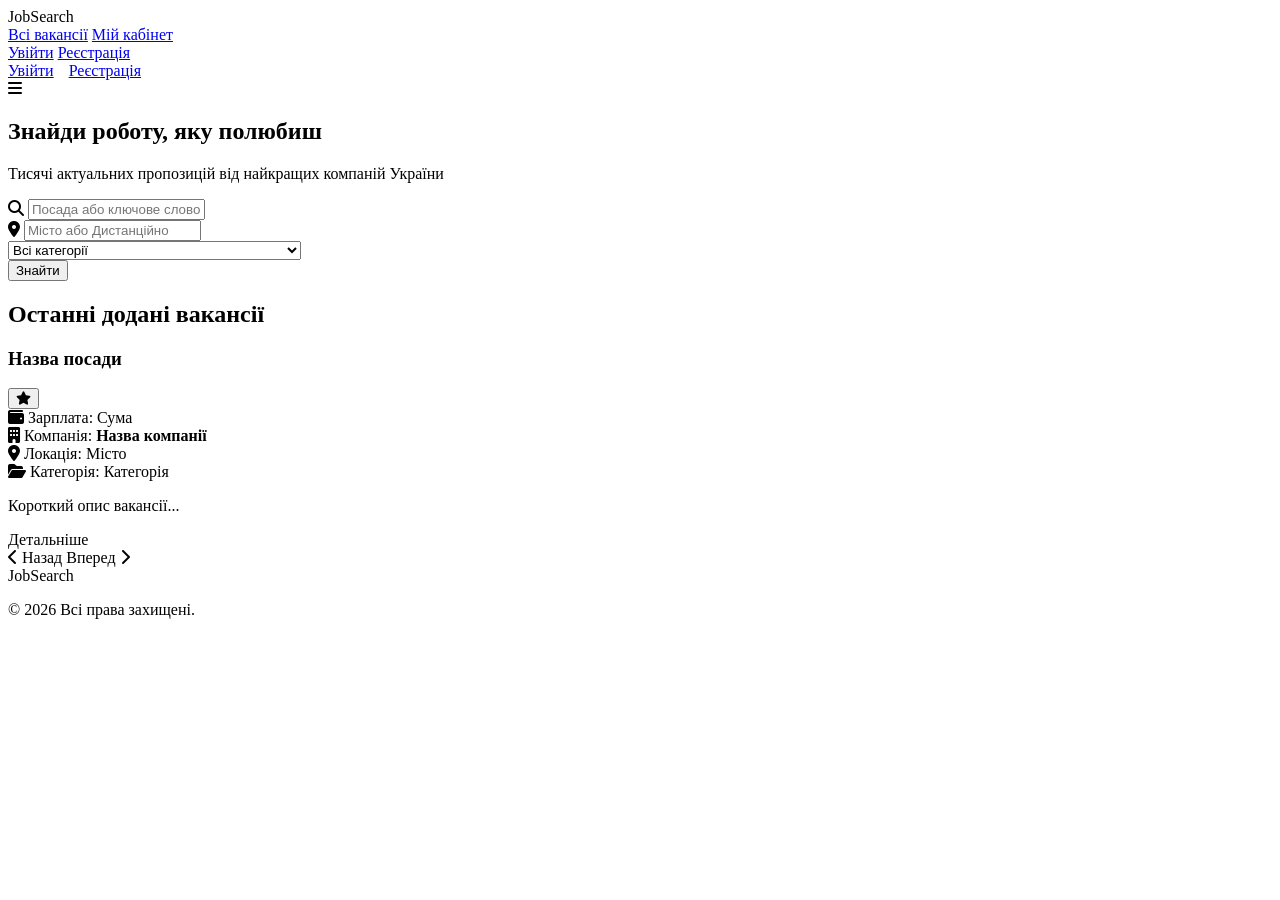
<file: src/main/resources/templates/index.html>
<!DOCTYPE html>
<html xmlns:th="http://www.thymeleaf.org" xmlns:sec="http://www.thymeleaf.org/extras/spring-security" lang="uk">
<head>
    <meta charset="UTF-8">
    <meta name="viewport" content="width=device-width, initial-scale=1.0">
    <meta name="_csrf" th:content="${_csrf.token}"/>
    <meta name="_csrf_header" th:content="${_csrf.headerName}"/>

    <title>JobSearch - Знайди свою ідеальну роботу</title>
    <link rel="stylesheet" href="https://cdnjs.cloudflare.com/ajax/libs/font-awesome/6.4.0/css/all.min.css">
    <link href="https://fonts.googleapis.com/css2?family=Montserrat:wght@400;500;600;700&display=swap" rel="stylesheet">
    <link rel="stylesheet" th:href="@{/css/style.css}">
</head>
<body>

<header class="main-header">
    <div class="logo-wrapper">
        <div class="logo">Job<span>Search</span></div>
    </div>

    <nav class="nav-links" id="navLinks">
        <a href="/">Всі вакансії</a>
        <a href="/account" sec:authorize="isAuthenticated()"> Мій кабінет</a>

        <div class="mobile-auth" sec:authorize="isAnonymous()">
            <a href="/login" class="btn-outline">Увійти</a>
            <a href="/register" class="btn-primary">Реєстрація</a>
        </div>
    </nav>

    <div class="auth-buttons">
        <div sec:authorize="isAnonymous()" style="display: flex; gap: 15px;">
            <a href="/login" class="btn-outline">Увійти</a>
            <a href="/register" class="btn-primary">Реєстрація</a>
        </div>
    </div>

    <div class="hamburger" id="hamburgerMenu">
        <i class="fa-solid fa-bars"></i>
    </div>
</header>

<section class="hero">
    <h1>Знайди роботу, яку полюбиш</h1>
    <p>Тисячі актуальних пропозицій від найкращих компаній України</p>

    <form action="/" method="GET" class="search-container">
        <div class="search-input">
            <i class="fa-solid fa-magnifying-glass"></i>
            <input type="text" name="keyword" th:value="${keyword}" placeholder="Посада або ключове слово..." aria-label="Посада або ключове слово">
        </div>

        <div class="search-input">
            <i class="fa-solid fa-location-dot"></i>
            <input type="text" name="city" th:value="${city}" placeholder="Місто або Дистанційно" aria-label="Місто або Дистанційно">
        </div>

        <div class="search-input">
            <select name="category" aria-label="Категорія вакансії">
                <option value="" th:selected="${category == null or category == ''}">Всі категорії</option>
                <option value="IT" th:selected="${category == 'IT'}">IT</option>
                <option value="Адміністрація, керівництво середньої ланки" th:selected="${category == 'Адміністрація, керівництво середньої ланки'}">Адміністрація, керівництво середньої ланки</option>
                <option value="Бухгалтерія, аудит" th:selected="${category == 'Бухгалтерія, аудит'}">Бухгалтерія, аудит</option>
                <option value="Готельно-ресторанний бізнес, туризм" th:selected="${category == 'Готельно-ресторанний бізнес, туризм'}">Готельно-ресторанний бізнес, туризм</option>
                <option value="Дизайн, мистецтво" th:selected="${category == 'Дизайн, мистецтво'}">Дизайн, мистецтво</option>
                <option value="Краса, фітнес, спорт" th:selected="${category == 'Краса, фітнес, спорт'}">Краса, фітнес, спорт</option>
                <option value="Культура, музика, шоу-бізнес" th:selected="${category == 'Культура, музика, шоу-бізнес'}">Культура, музика, шоу-бізнес</option>
                <option value="Логістика, склад, ЗЕД" th:selected="${category == 'Логістика, склад, ЗЕД'}">Логістика, склад, ЗЕД</option>
                <option value="Маркетинг, реклама, PR" th:selected="${category == 'Маркетинг, реклама, PR'}">Маркетинг, реклама, PR</option>
                <option value="Медицина, фармацевтика" th:selected="${category == 'Медицина, фармацевтика'}">Медицина, фармацевтика</option>
                <option value="Нерухомість" th:selected="${category == 'Нерухомість'}">Нерухомість</option>
                <option value="Освіта, наука" th:selected="${category == 'Освіта, наука'}">Освіта, наука</option>
                <option value="Охорона, безпека" th:selected="${category == 'Охорона, безпека'}">Охорона, безпека</option>
                <option value="Продаж, закупівля" th:selected="${category == 'Продаж, закупівля'}">Продаж, закупівля</option>
                <option value="Робочі спеціальності, виробництво" th:selected="${category == 'Робочі спеціальності, виробництво'}">Робочі спеціальності, виробництво</option>
                <option value="Роздрібна торгівля" th:selected="${category == 'Роздрібна торгівля'}">Роздрібна торгівля</option>
                <option value="Секретаріат, діловодство, АГВ" th:selected="${category == 'Секретаріат, діловодство, АГВ'}">Секретаріат, діловодство, АГВ</option>
                <option value="Сільське господарство, агробізнес" th:selected="${category == 'Сільське господарство, агробізнес'}">Сільське господарство, агробізнес</option>
                <option value="ЗМІ, видавництво, поліграфія" th:selected="${category == 'ЗМІ, видавництво, поліграфія'}">ЗМІ, видавництво, поліграфія</option>
                <option value="Страхування" th:selected="${category == 'Страхування'}">Страхування</option>
                <option value="Будівництво, архітектура" th:selected="${category == 'Будівництво, архітектура'}">Будівництво, архітектура</option>
                <option value="Сфера обслуговування" th:selected="${category == 'Сфера обслуговування'}">Сфера обслуговування</option>
                <option value="Телекомунікації та зв'язок" th:selected="${category == 'Телекомунікації та зв''язок'}">Телекомунікації та зв'язок</option>
                <option value="Топменеджмент, керівництво вищої ланки" th:selected="${category == 'Топменеджмент, керівництво вищої ланки'}">Топменеджмент, керівництво вищої ланки</option>
                <option value="Транспорт, автобізнес" th:selected="${category == 'Транспорт, автобізнес'}">Транспорт, автобізнес</option>
                <option value="Управління персоналом, HR" th:selected="${category == 'Управління персоналом, HR'}">Управління персоналом, HR</option>
                <option value="Фінанси, банк" th:selected="${category == 'Фінанси, банк'}">Фінанси, банк</option>
                <option value="Юриспруденція" th:selected="${category == 'Юриспруденція'}">Юриспруденція</option>
            </select>
        </div>

        <button type="submit" class="btn-search">Знайти</button>
    </form>
</section>

<main class="container">

    <div class="section-header">
        <h2>Останні додані вакансії</h2>
    </div>

    <div class="vacancies-grid">

        <div class="card" th:each="vacancy : ${vacancies}">
            <div class="card-header">
                <h3 class="card-title" th:text="${vacancy.title}">Назва посади</h3>
                <button sec:authorize="isAuthenticated()"
                        class="btn-save"
                        th:classappend="${savedVacancyIds != null and #lists.contains(savedVacancyIds, vacancy.id)} ? 'active' : ''"
                        title="Додати в обране"
                        th:data-id="${vacancy.id}">
                    <i class="fa-solid fa-star"></i>
                </button>
            </div>

            <div class="tags-list">
                <div class="tag-item" th:if="${vacancy.salary != null and !#strings.isEmpty(#strings.trim(vacancy.salary)) and vacancy.salary != 'Не вказано'}">
                    <i class="fa-solid fa-wallet"></i>
                    <span class="tag-label">Зарплата:</span>
                    <span class="salary" th:text="${vacancy.salary}">Сума</span>
                </div>

                <div class="tag-item" th:if="${vacancy.companyName != null and vacancy.companyName != 'Анонімна компанія'}">
                    <i class="fa-solid fa-building"></i>
                    <span class="tag-label">Компанія:</span>
                    <b th:text="${vacancy.companyName}">Назва компанії</b>
                </div>

                <div class="tag-item" th:if="${vacancy.city != null and !#strings.isEmpty(#strings.trim(vacancy.city)) and vacancy.city != 'Не вказано'}">
                    <i class="fa-solid fa-location-dot"></i>
                    <span class="tag-label">Локація:</span>
                    <span th:text="${vacancy.city}">Місто</span>
                </div>

                <div class="tag-item" th:if="${vacancy.categoryName != null}">
                    <i class="fa-solid fa-folder-open"></i>
                    <span class="tag-label">Категорія:</span>
                    <span th:text="${vacancy.categoryName}">Категорія</span>
                </div>
            </div>

            <p class="description" th:text="${vacancy.previewText}">Короткий опис вакансії...</p>

            <div class="card-footer">
                <a th:href="${vacancy.originalUrl}" target="_blank" class="btn-apply">Детальніше</a>
            </div>
        </div>
    </div>

    <div class="pagination" th:if="${vacancyPage.totalPages > 1}">
        <a th:href="@{/(page=${vacancyPage.number - 1})}"
           th:classappend="${vacancyPage.first} ? 'disabled' : ''"
           class="page-btn">
            <i class="fa-solid fa-chevron-left"></i> Назад
        </a>

        <span class="page-info" th:text="'Сторінка ' + (${vacancyPage.number + 1}) + ' з ' + ${vacancyPage.totalPages}"></span>

        <a th:href="@{/(page=${vacancyPage.number + 1})}"
           th:classappend="${vacancyPage.last} ? 'disabled' : ''"
           class="page-btn">
            Вперед <i class="fa-solid fa-chevron-right"></i>
        </a>
    </div>
</main>

<footer>
    <div class="logo" style="margin-bottom: 10px;">Job<span>Search</span></div>
    <p>© 2026 Всі права захищені.</p>
</footer>

<script th:src="@{/js/script.js}"></script>
</body>
</html>
</file>
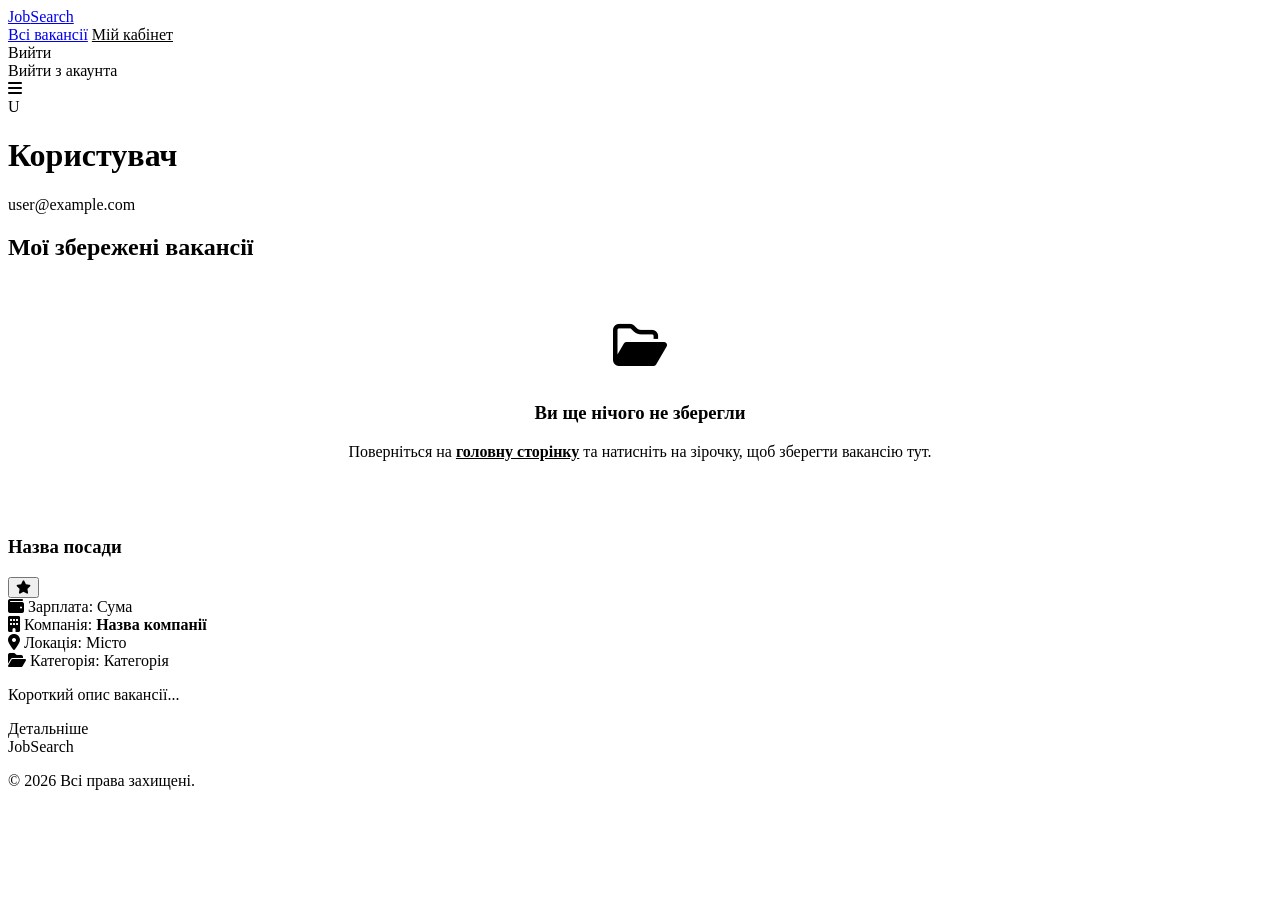
<file: src/main/resources/templates/account.html>
<!DOCTYPE html>
<html xmlns:th="http://www.thymeleaf.org" lang="uk">
<head>
    <meta charset="UTF-8">
    <meta name="viewport" content="width=device-width, initial-scale=1.0">
    <meta name="_csrf" th:content="${_csrf.token}"/>
    <meta name="_csrf_header" th:content="${_csrf.headerName}"/>

    <title>Мій кабінет - JobSearch</title>
    <link rel="stylesheet" href="https://cdnjs.cloudflare.com/ajax/libs/font-awesome/6.4.0/css/all.min.css">
    <link href="https://fonts.googleapis.com/css2?family=Montserrat:wght@400;500;600;700&display=swap" rel="stylesheet">
    <link rel="stylesheet" th:href="@{/css/style.css}">
</head>
<body>

<header class="main-header">
    <div class="logo-wrapper">
        <a href="/" class="logo">Job<span>Search</span></a>
    </div>

    <nav class="nav-links" id="navLinks">
        <a href="/">Всі вакансії</a>
        <a href="/account" style="color: var(--color-pink);">Мій кабінет</a>

        <div class="mobile-auth">
            <form th:action="@{/logout}" method="post" style="margin: 0;">
                <button type="submit" class="logout-btn" style="background: transparent; border: none; cursor: pointer; font-family: inherit; font-size: inherit; padding: 0;">Вийти</button>
            </form>
        </div>
    </nav>

    <div class="auth-buttons">
        <form th:action="@{/logout}" method="post" style="margin: 0;">
            <button type="submit" class="logout-btn" style="background: transparent; border: none; cursor: pointer; font-family: inherit; font-size: inherit; padding: 0;">Вийти з акаунта</button>
        </form>
    </div>

    <div class="hamburger" id="hamburgerMenu">
        <i class="fa-solid fa-bars"></i>
    </div>
</header>

<div class="account-header">
    <div class="account-info">
        <div class="avatar" th:text="${#strings.substring(userName, 0, 1)}">U</div>
        <div class="user-details">
            <h1 th:text="${userName}">Користувач</h1>
            <p th:text="${userEmail}">user@example.com</p>
        </div>
    </div>
</div>

<main class="container" style="margin-top: 0;">
    <div class="section-header">
        <h2>Мої збережені вакансії</h2>
    </div>

    <div class="vacancies-grid">

        <div th:if="${savedVacancies == null or #lists.isEmpty(savedVacancies)}" style="grid-column: 1 / -1; text-align: center; padding: 40px; background: var(--color-white); border-radius: 16px; border: 1px solid var(--color-border);">
            <i class="fa-regular fa-folder-open" style="font-size: 48px; color: var(--color-gray); margin-bottom: 15px;"></i>
            <h3>Ви ще нічого не зберегли</h3>
            <p style="color: var(--color-gray); margin-top: 10px;">Поверніться на <a href="/" style="color: var(--color-purple); font-weight: bold;">головну сторінку</a> та натисніть на зірочку, щоб зберегти вакансію тут.</p>
        </div>

        <div class="card" th:each="vacancy : ${savedVacancies}">
            <div class="card-header">
                <h3 class="card-title" th:text="${vacancy.title}">Назва посади</h3>
                <button class="btn-save active" title="Видалити зі збереженого" th:data-id="${vacancy.id}">
                    <i class="fa-solid fa-star"></i>
                </button>
            </div>

            <div class="tags-list">
                <div class="tag-item" th:if="${vacancy.salary != null and !#strings.isEmpty(#strings.trim(vacancy.salary)) and vacancy.salary != 'Не вказано'}">
                    <i class="fa-solid fa-wallet"></i>
                    <span class="tag-label">Зарплата:</span>
                    <span class="salary" th:text="${vacancy.salary}">Сума</span>
                </div>

                <div class="tag-item" th:if="${vacancy.companyName != null and vacancy.companyName != 'Анонімна компанія'}">
                    <i class="fa-solid fa-building"></i>
                    <span class="tag-label">Компанія:</span>
                    <b th:text="${vacancy.companyName}">Назва компанії</b>
                </div>

                <div class="tag-item" th:if="${vacancy.city != null and !#strings.isEmpty(#strings.trim(vacancy.city)) and vacancy.city != 'Не вказано'}">
                    <i class="fa-solid fa-location-dot"></i>
                    <span class="tag-label">Локація:</span>
                    <span th:text="${vacancy.city}">Місто</span>
                </div>

                <div class="tag-item" th:if="${vacancy.categoryName != null}">
                    <i class="fa-solid fa-folder-open"></i>
                    <span class="tag-label">Категорія:</span>
                    <span th:text="${vacancy.categoryName}">Категорія</span>
                </div>
            </div>

            <p class="description" th:text="${vacancy.previewText}">Короткий опис вакансії...</p>

            <div class="card-footer">
                <a th:href="${vacancy.originalUrl}" target="_blank" class="btn-apply">Детальніше</a>
            </div>
        </div>

    </div>
</main>

<footer>
    <div class="logo" style="margin-bottom: 10px;">Job<span>Search</span></div>
    <p>© 2026 Всі права захищені.</p>
</footer>

<script th:src="@{/js/script.js}"></script>
</body>
</html>
</file>
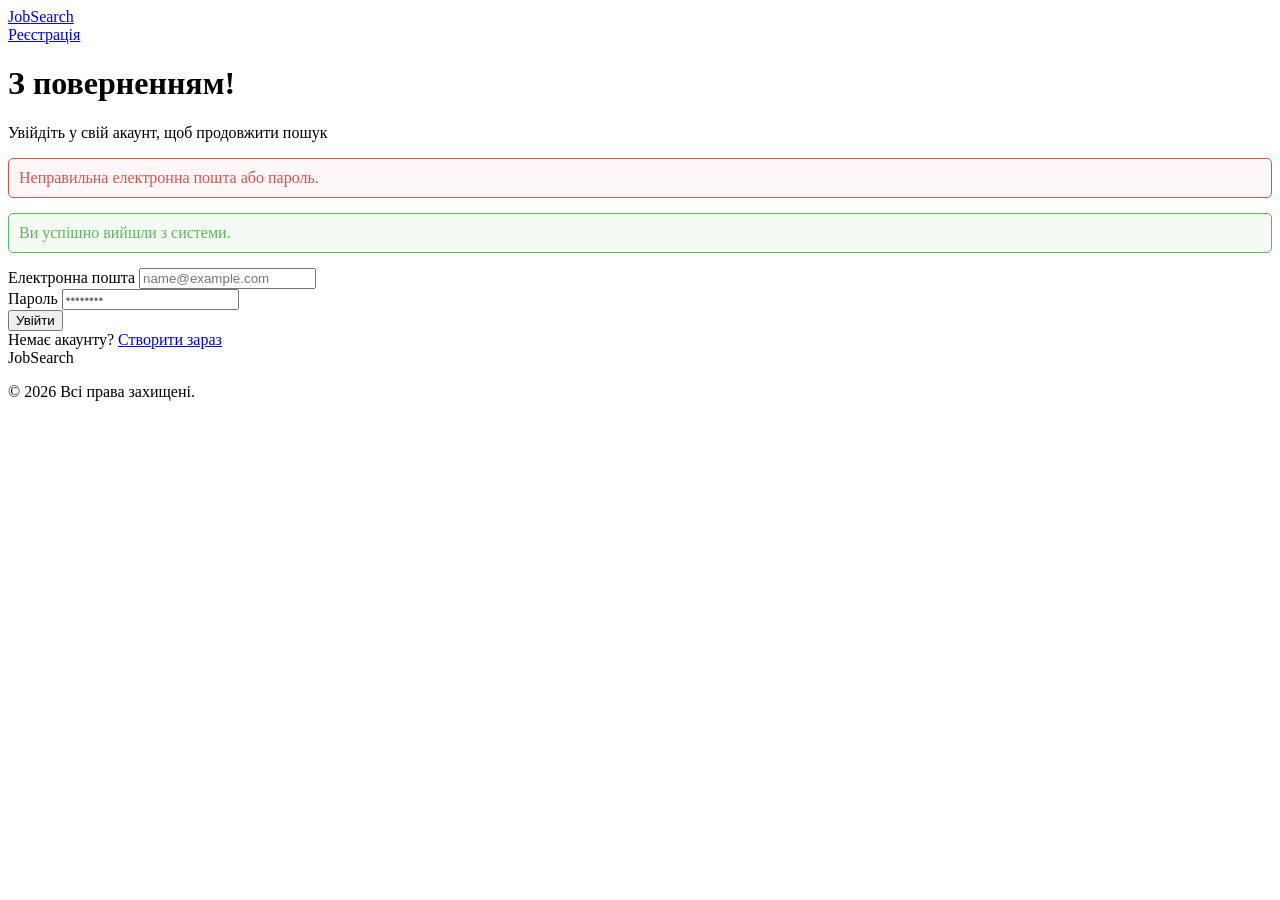
<file: src/main/resources/templates/login.html>
<!DOCTYPE html>
<html xmlns:th="http://www.thymeleaf.org" lang="uk">
<head>
    <meta charset="UTF-8">
    <meta name="viewport" content="width=device-width, initial-scale=1.0">
    <title>Увійти - JobSearch</title>
    <link rel="stylesheet" href="https://cdnjs.cloudflare.com/ajax/libs/font-awesome/6.4.0/css/all.min.css">
    <link href="https://fonts.googleapis.com/css2?family=Montserrat:wght@400;500;600;700&display=swap" rel="stylesheet">
    <link rel="stylesheet" th:href="@{/css/style.css}">
</head>
<body>

<header class="main-header">
    <div class="logo-wrapper">
        <a href="/" class="logo">Job<span>Search</span></a>
    </div>

    <div class="auth-buttons">
        <a href="/register" class="btn-primary">Реєстрація</a>
    </div>
</header>

<main>
    <div class="auth-container">
        <h1>З поверненням!</h1>
        <p class="subtitle">Увійдіть у свій акаунт, щоб продовжити пошук</p>

        <div th:if="${param.error}" style="color: #d9534f; background: #fdf7f7; padding: 10px; border-radius: 5px; margin-bottom: 15px; border: 1px solid #d9534f;">
            Неправильна електронна пошта або пароль.
        </div>
        <div th:if="${param.logout}" style="color: #5cb85c; background: #f4fbf4; padding: 10px; border-radius: 5px; margin-bottom: 15px; border: 1px solid #5cb85c;">
            Ви успішно вийшли з системи.
        </div>

        <form th:action="@{/login}" method="post">
            <div class="form-group">
                <label for="email">Електронна пошта</label>
                <input type="email" id="email" name="username" placeholder="name@example.com" required>
            </div>

            <div class="form-group">
                <label for="password">Пароль</label>
                <input type="password" id="password" name="password" placeholder="••••••••" required>
            </div>

            <button type="submit" class="btn-primary btn-search btn-block">Увійти</button>
        </form>

        <div class="auth-links">
            Немає акаунту? <a href="/register">Створити зараз</a>
        </div>
    </div>
</main>

<footer>
    <div class="logo" style="margin-bottom: 10px;">Job<span>Search</span></div>
    <p>© 2026 Всі права захищені.</p>
</footer>

<script th:src="@{/js/script.js}"></script>
</body>
</html>
</file>
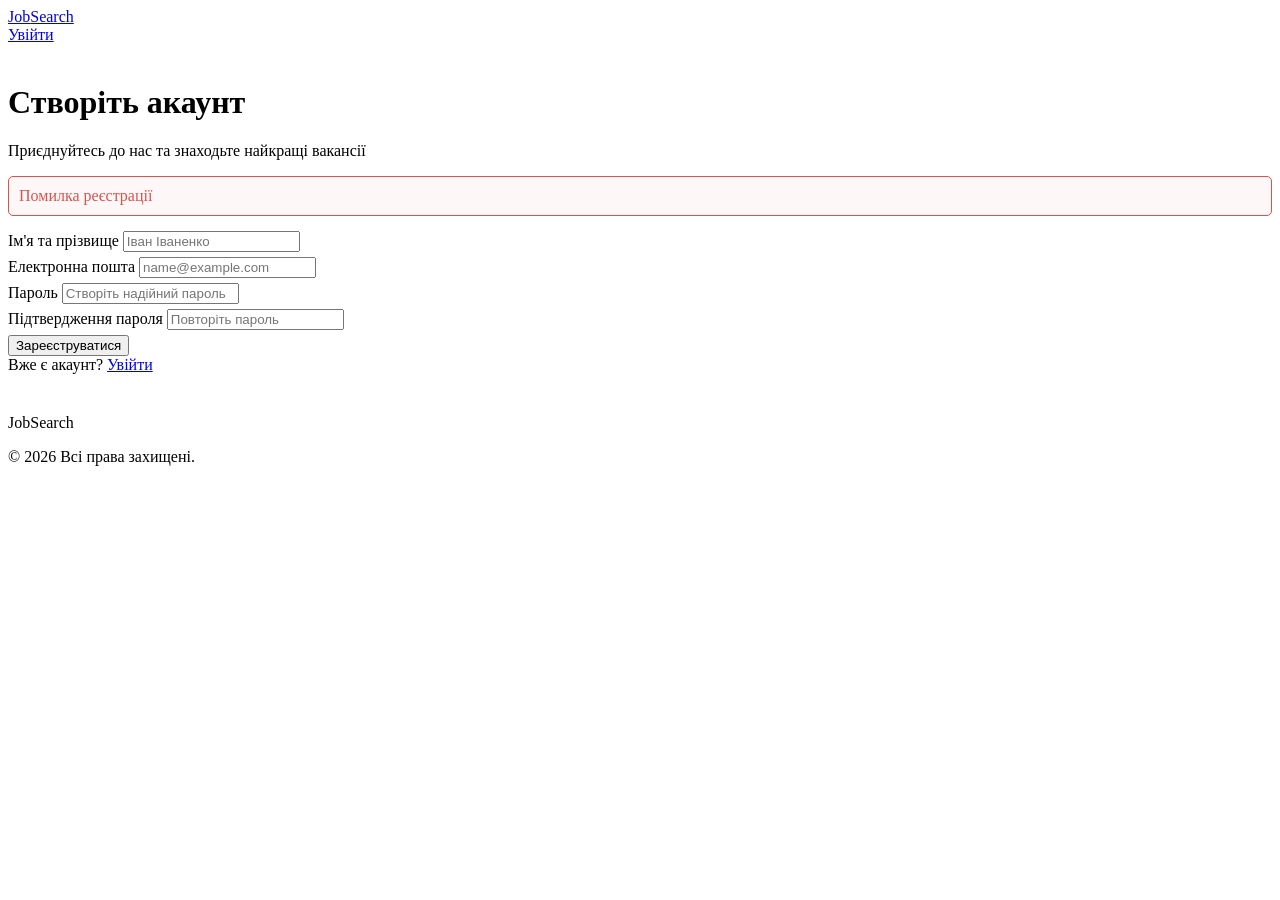
<file: src/main/resources/templates/register.html>
<!DOCTYPE html>
<html xmlns:th="http://www.thymeleaf.org" lang="uk">
<head>
    <meta charset="UTF-8">
    <meta name="viewport" content="width=device-width, initial-scale=1.0">
    <title>Реєстрація - JobSearch</title>
    <link rel="stylesheet" href="https://cdnjs.cloudflare.com/ajax/libs/font-awesome/6.4.0/css/all.min.css">
    <link href="https://fonts.googleapis.com/css2?family=Montserrat:wght@400;500;600;700&display=swap" rel="stylesheet">
    <link rel="stylesheet" th:href="@{/css/style.css}">
</head>
<body>

<header class="main-header">
    <div class="logo-wrapper">
        <a href="/" class="logo">Job<span>Search</span></a>
    </div>

    <div class="auth-buttons">
        <a href="/login" class="btn-outline">Увійти</a>
    </div>
</header>

<main>
    <div class="auth-container" style="margin-top: 40px; margin-bottom: 40px;">
        <h1>Створіть акаунт</h1>
        <p class="subtitle">Приєднуйтесь до нас та знаходьте найкращі вакансії</p>

        <div th:if="${error}" style="color: #d9534f; background: #fdf7f7; padding: 10px; border-radius: 5px; margin-bottom: 15px; border: 1px solid #d9534f;" th:text="${error}">
            Помилка реєстрації
        </div>

        <form th:action="@{/register}" method="post" th:object="${userDto}">
            <div class="form-group">
                <label for="name">Ім'я та прізвище</label>
                <input type="text" id="name" th:field="*{name}" placeholder="Іван Іваненко">
                <span th:if="${#fields.hasErrors('name')}" th:errors="*{name}" style="color: #d9534f; font-size: 13px; margin-top: 5px; display: block;"></span>
            </div>

            <div class="form-group">
                <label for="email">Електронна пошта</label>
                <input type="text" id="email" th:field="*{email}" placeholder="name@example.com">
                <span th:if="${#fields.hasErrors('email')}" th:errors="*{email}" style="color: #d9534f; font-size: 13px; margin-top: 5px; display: block;"></span>
            </div>

            <div class="form-group">
                <label for="password">Пароль</label>
                <input type="password" id="password" th:field="*{password}" placeholder="Створіть надійний пароль">
                <span th:if="${#fields.hasErrors('password')}" th:errors="*{password}" style="color: #d9534f; font-size: 13px; margin-top: 5px; display: block;"></span>
            </div>

            <div class="form-group">
                <label for="passwordConfirm">Підтвердження пароля</label>
                <input type="password" id="passwordConfirm" th:field="*{passwordConfirm}" placeholder="Повторіть пароль">
                <span th:if="${#fields.hasErrors('passwordConfirm')}" th:errors="*{passwordConfirm}" style="color: #d9534f; font-size: 13px; margin-top: 5px; display: block;"></span>
            </div>

            <button type="submit" class="btn-primary btn-search btn-block">Зареєструватися</button>
        </form>

        <div class="auth-links">
            Вже є акаунт? <a href="/login">Увійти</a>
        </div>
    </div>
</main>

<footer>
    <div class="logo" style="margin-bottom: 10px;">Job<span>Search</span></div>
    <p>© 2026 Всі права захищені.</p>
</footer>

<script th:src="@{/js/script.js}"></script>
</body>
</html>
</file>
